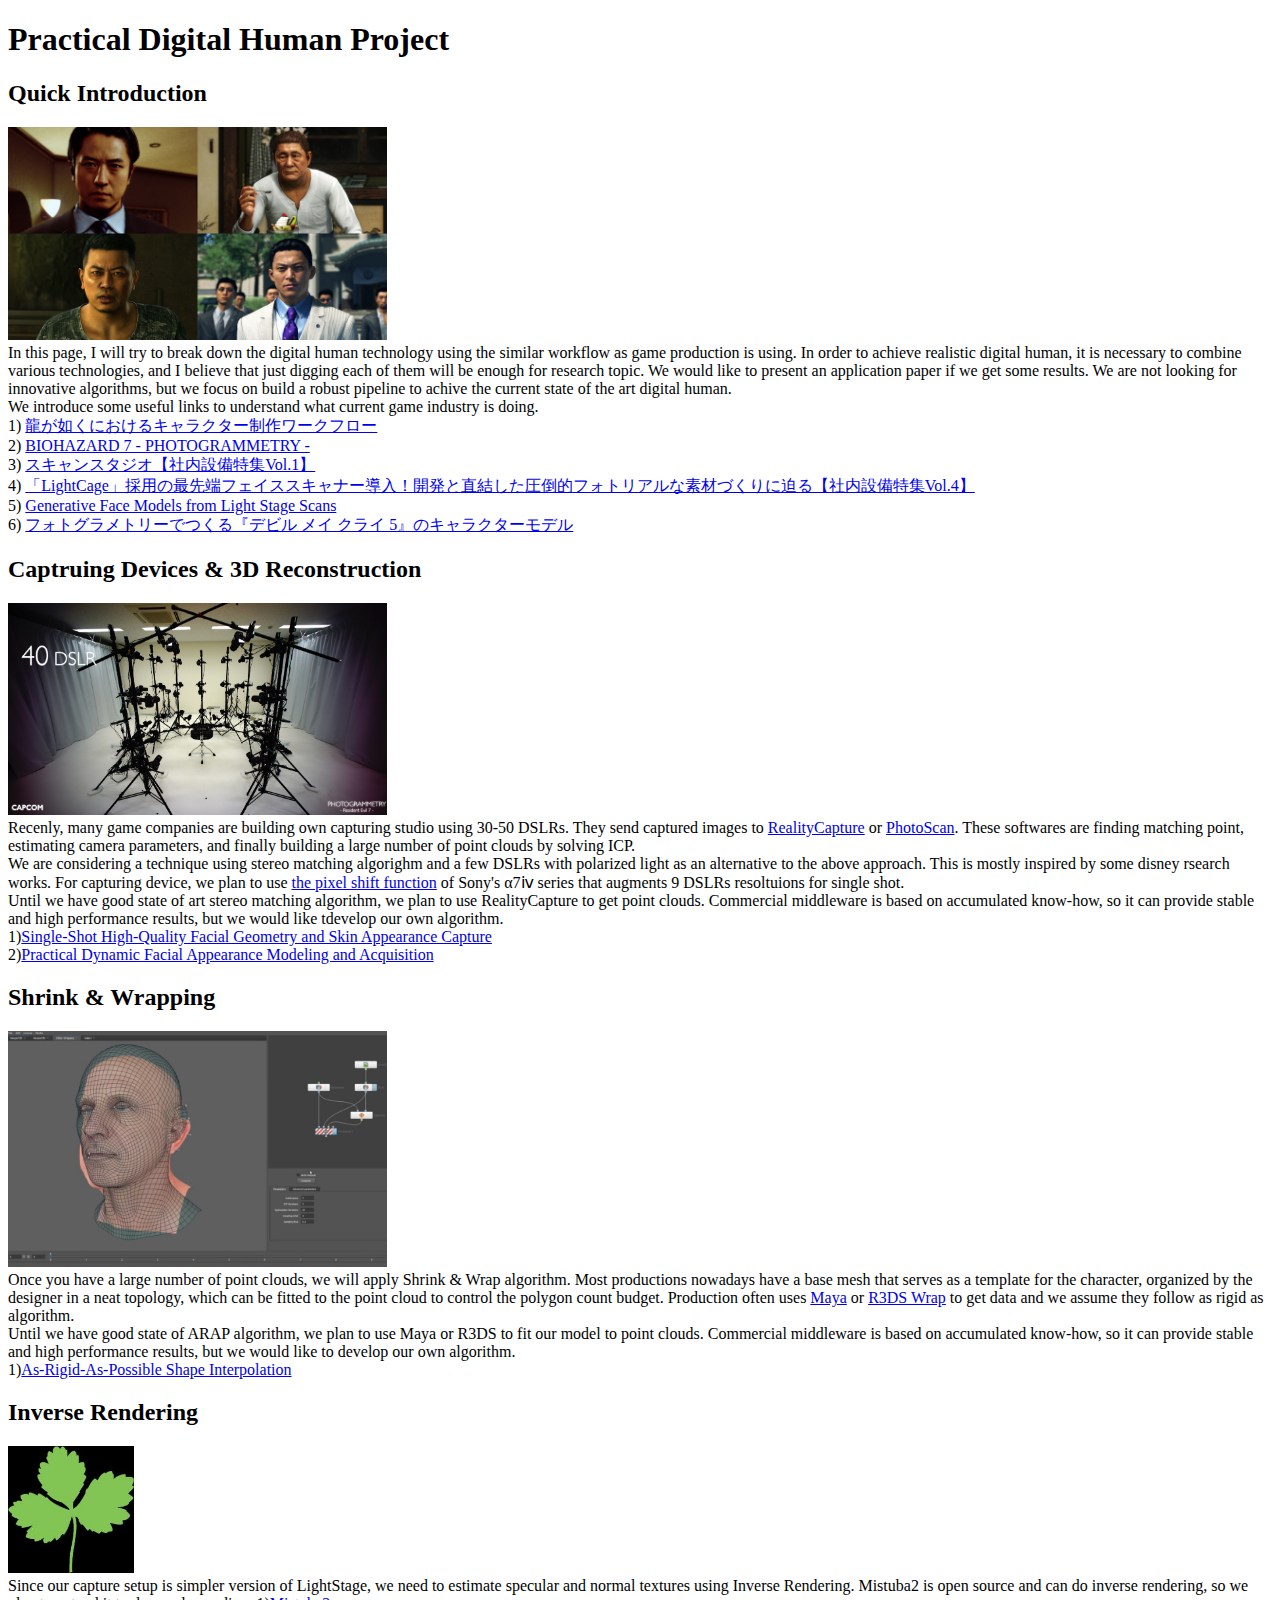
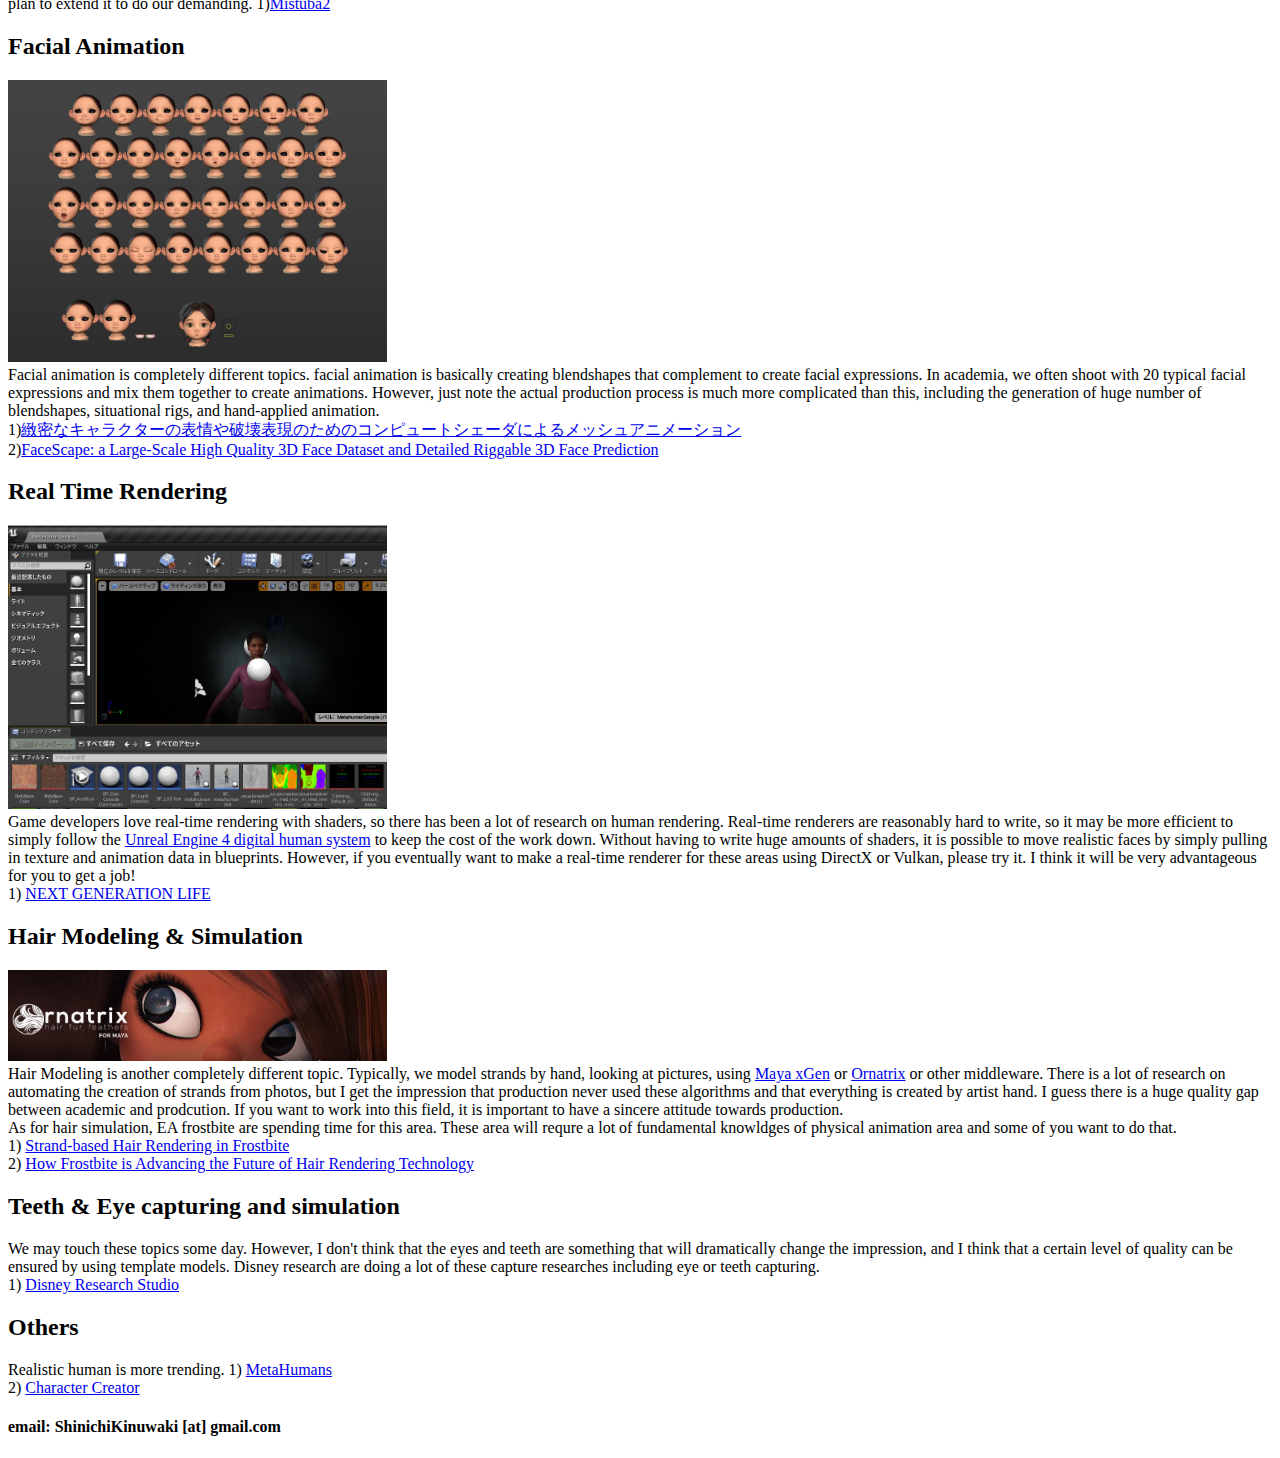
<file: digitalhuman/index.html>
<!DOCTYPE html>
<html>
  <head>
    <title>Digital Human</title>
    <meta charset="UTF-8">
    <meta keywords="Digital Human">
    <meta description="Digital Human Project">
  </head>
  <body>
  <h1>Practical Digital Human Project</h1>


  <h2>Quick Introduction</h2>
  <img src="./20190313135644.jpg" width="30%"><br>
  In this page, I will try to break down the digital human technology using the similar workflow as game production is using. In order to achieve realistic digital human, it is necessary to combine various technologies, and I believe that just digging each of them will be enough for research topic. We would like to present an application paper if we get some results. We are not looking for innovative algorithms, but we focus on build a robust pipeline to achive the current state of the art digital human.<br>
  
  We introduce some useful links to understand what current game industry is doing.<br>
  1) <a href="https://techblog.sega.jp/entry/2018/12/26/100000">龍が如くにおけるキャラクター制作ワークフロー</a><br>
  2) <a href="https://cedil.cesa.or.jp/cedil_sessions/view/1545">BIOHAZARD 7 - PHOTOGRAMMETRY -</a><br>
  3) <a href="https://magazine.cygames.co.jp/archives/600">スキャンスタジオ【社内設備特集Vol.1】</a><br>
  4) <a href="https://magazine.cygames.co.jp/archives/14013">「LightCage」採用の最先端フェイススキャナー導入！開発と直結した圧倒的フォトリアルな素材づくりに迫る【社内設備特集Vol.4】</a><br>
  5) <a href="https://developer.nvidia.com/gtc/2020/video/s22115-vid">Generative Face Models from Light Stage Scans</a><br>
  6) <a href="https://cgworld.jp/feature/201908-gg2019-dmc5.html">フォトグラメトリーでつくる『デビル メイ クライ 5』のキャラクターモデル</a><br>

  <h2>Captruing Devices & 3D Reconstruction</h2>
  <img src="./dslrs.jpg" width="30%"><br>
  Recenly, many game companies are building own capturing studio using 30-50 DSLRs. They send captured images to <a href="https://www.capturingreality.com/">RealityCapture</a> or <a href="https://oakcorp.net/agisoft/">PhotoScan</a>. These softwares are finding matching point, estimating camera parameters, and finally building a large number of point clouds by solving ICP.<br>
  We are considering a technique using stereo matching algorighm and a few DSLRs with polarized light as an alternative to the above approach. This is mostly inspired by some disney rsearch works. For capturing device, we plan to use <a href="https://www.itmedia.co.jp/news/articles/1909/10/news132.html">the pixel shift function</a> of Sony's α7ⅳ series that augments 9 DSLRs resoltuions for single shot.<br>
  Until we have good state of art stereo matching algorithm, we plan to use RealityCapture to get point clouds. Commercial middleware is based on accumulated know-how, so it can provide stable and high performance results, but we would like tdevelop our own algorithm.<br>
  1)<a href="https://studios.disneyresearch.com/2020/08/14/single-shot-high-quality-facial-geometry-and-skin-appearance-capture/">Single-Shot High-Quality Facial Geometry and Skin Appearance Capture</a><br>
  2)<a href="https://studios.disneyresearch.com/wp-content/uploads/2019/03/Practical-Dynamic-Facial-Appearance-Modeling-and-Acquisition-Paper1.pdf">Practical Dynamic Facial Appearance Modeling and Acquisition</a><br>

  <h2>Shrink & Wrapping</h2>
  <img src="./arap.jpg" width="30%"><br>
  Once you have a large number of point clouds, we will apply Shrink & Wrap algorithm. Most productions nowadays have a base mesh that serves as a template for the character, organized by the designer in a neat topology, which can be fitted to the point cloud to control the polygon count budget. Production often uses <a href="https://knowledge.autodesk.com/ja/support/maya/learn-explore/caas/CloudHelp/cloudhelp/2018/JPN/Maya-Modeling/files/GUID-832864E7-A266-4EA8-92A1-7D570759D74E-htm.html">Maya</a> or <a href="https://www.russian3dscanner.com/">R3DS Wrap</a> to get data and we assume they follow as rigid as algorithm. <br>
  Until we have good state of ARAP algorithm, we plan to use Maya or R3DS to fit our model to point clouds. Commercial middleware is based on accumulated know-how, so it can provide stable and high performance results, but we would like to  develop our own algorithm.<br>
  1)<a href="http://www.cs.tau.ac.il/~levin/arap.pdf">As-Rigid-As-Possible Shape Interpolation</a><br>

  <h2>Inverse Rendering</h2>
  <img src="./mitsuba.jpg" width="10%"><br>
  Since our capture setup is simpler version of LightStage, we need to estimate specular and normal textures using Inverse Rendering. Mistuba2 is open source and can do inverse rendering, so we plan to extend it to do our demanding.
  1)<a href="https://github.com/mitsuba-renderer/mitsuba2">Mistuba2</a><br>

  <h2>Facial Animation</h2>
  <img src="./image7.jpg" width="30%"><br>
  Facial animation is completely different topics. facial animation is basically creating blendshapes that complement to create facial expressions. In academia, we often shoot with 20 typical facial expressions and mix them together to create animations.
  However, just note the actual production process is much more complicated than this, including the generation of huge number of blendshapes, situational rigs, and hand-applied animation.<br>
  1)<a href="https://www.slideshare.net/capcom_rd/ss-139179580">緻密なキャラクターの表情や破壊表現のためのコンピュートシェーダによるメッシュアニメーション</a><br>
  2)<a href="https://github.com/zhuhao-nju/facescape">FaceScape: a Large-Scale High Quality 3D Face Dataset and Detailed Riggable 3D Face Prediction</a><br>

  <h2>Real Time Rendering</h2>
  <img src="./ue4rendering.jpg" width="30%"><br>
  Game developers love real-time rendering with shaders, so there has been a lot of research on human rendering. Real-time renderers are reasonably hard to write, so it may be more efficient to simply follow the <a href="https://docs.unrealengine.com/ja/Resources/Showcases/DigitalHumans/index.html">Unreal Engine 4 digital human system</a> to keep the cost of the work down. Without having to write huge amounts of shaders, it is possible to move realistic faces by simply pulling in texture and animation data in blueprints. However, if you eventually want to make a real-time renderer for these areas using DirectX or Vulkan, please try it. I think it will be very advantageous for you to get a job!<br>
 1) <a href="http://www.iryoku.com/next-generation-life">NEXT GENERATION LIFE</a><br>


  <h2>Hair Modeling & Simulation</h2>
  <img src="./ornatrix.jpg" width="30%"><br>
  Hair Modeling is another completely different topic. Typically, we model strands by hand, looking at pictures, using <a href="https://www.youtube.com/watch?v=rfxt0ubgLXc">Maya xGen</a> or <a href="https://ephere.com/plugins/autodesk/maya/ornatrix/">Ornatrix</a> or other middleware. There is a lot of research on automating the creation of strands from photos, but I get the impression that production never used these algorithms and that everything is created by artist hand. I guess there is a huge quality gap between academic and prodcution. If you want to work into this field, it is important to have a sincere attitude towards production.<br>
  As for hair simulation, EA frostbite are spending time for this area. These area will requre a lot of fundamental knowldges of physical animation area and some of you want to do that.<br>
 1) <a href="https://advances.realtimerendering.com/s2019/hair_presentation_final.pdf">Strand-based Hair Rendering in Frostbite</a><br>
 2) <a href="https://www.ea.com/frostbite/news/the-future-of-hair-rendering-technology-in-frostbite">How Frostbite is Advancing the Future of Hair Rendering Technology</a><br>

  <h2>Teeth & Eye capturing and simulation</h2>
  We may touch these topics some day. However, I don't think that the eyes and teeth are something that will dramatically change the impression, and I think that a certain level of quality can be ensured by using template models. Disney research are doing a lot of these capture researches including eye or teeth capturing.<br>
 1) <a href="https://studios.disneyresearch.com/category/capture/">Disney Research Studio</a><br>

  <h2>Others</h2>
  Realistic human is more trending. 
  1) <a href="https://www.unrealengine.com/ja/digital-humans">MetaHumans</a><br>
  2) <a href="https://www.reallusion.com/jp/character-creator/">Character Creator</a><br>


  <h4>email: ShinichiKinuwaki [at] gmail.com</h4>
  </body>
</html>
</file>
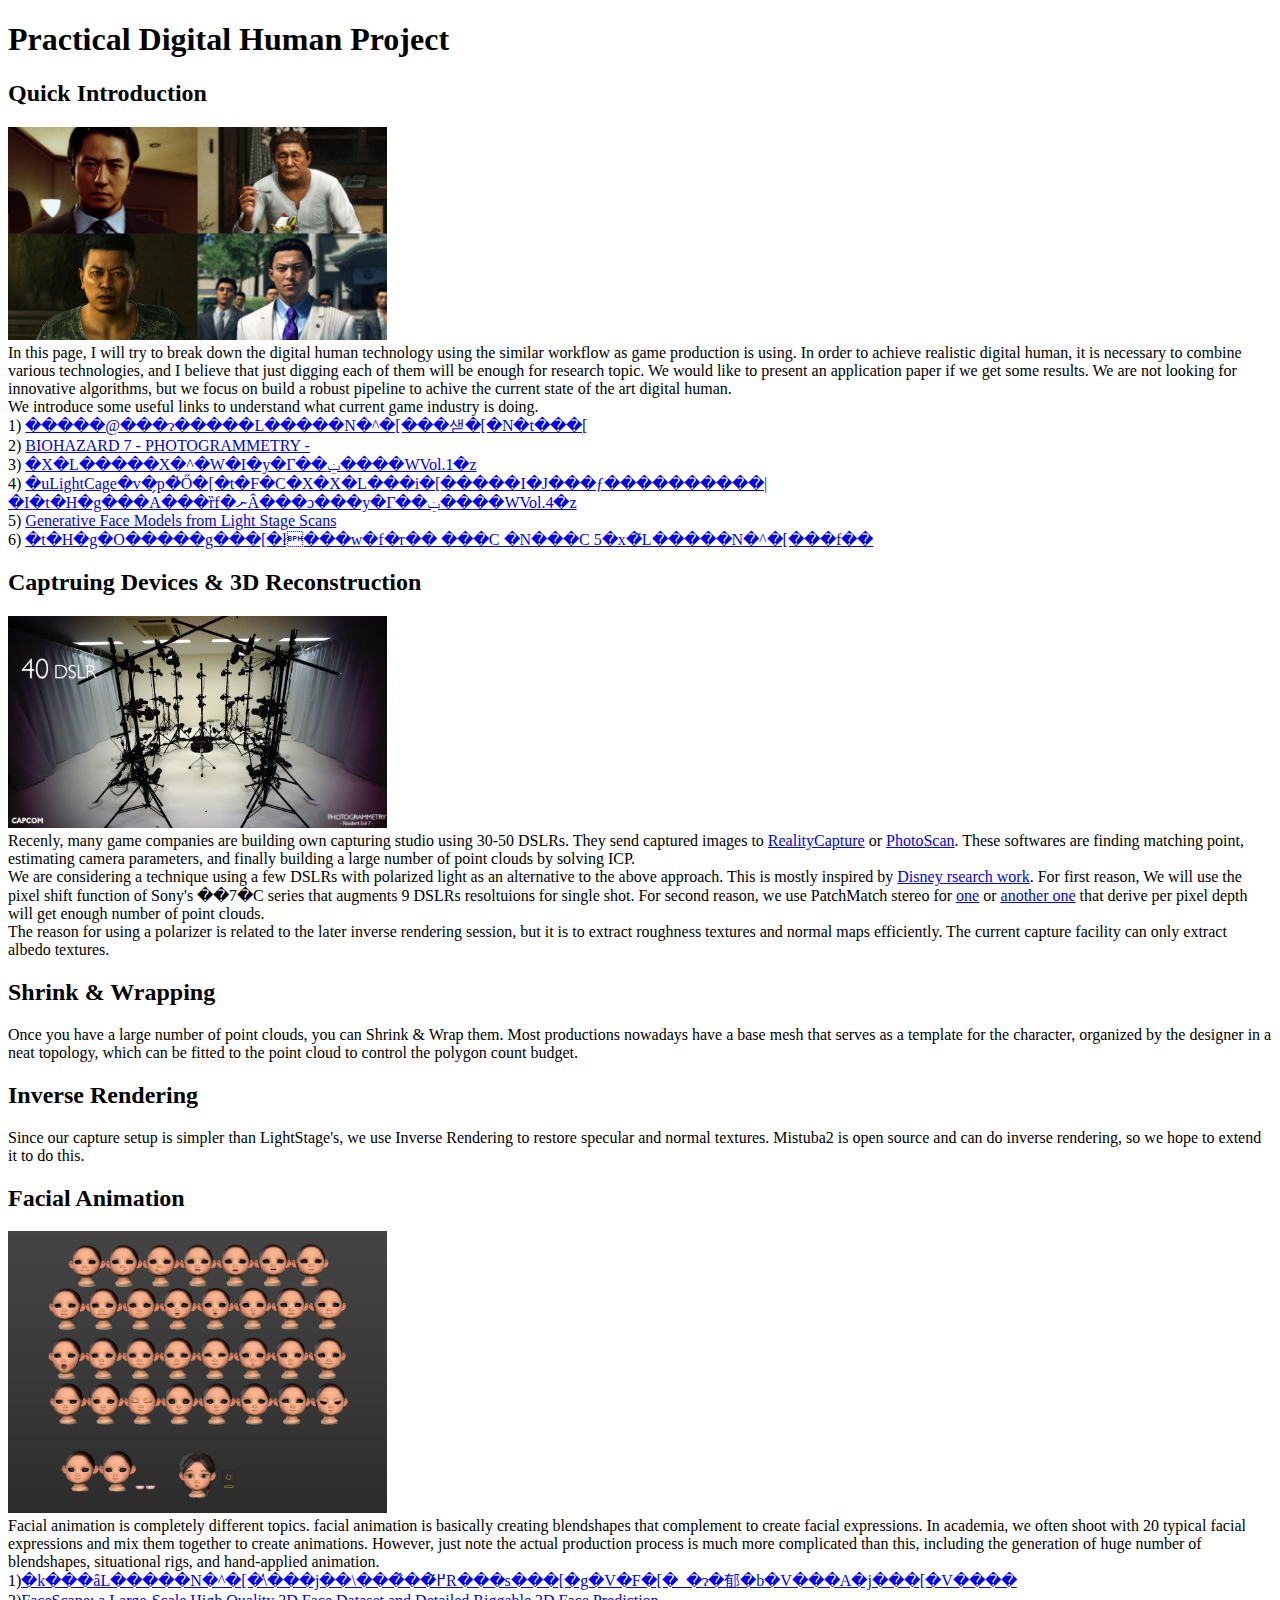
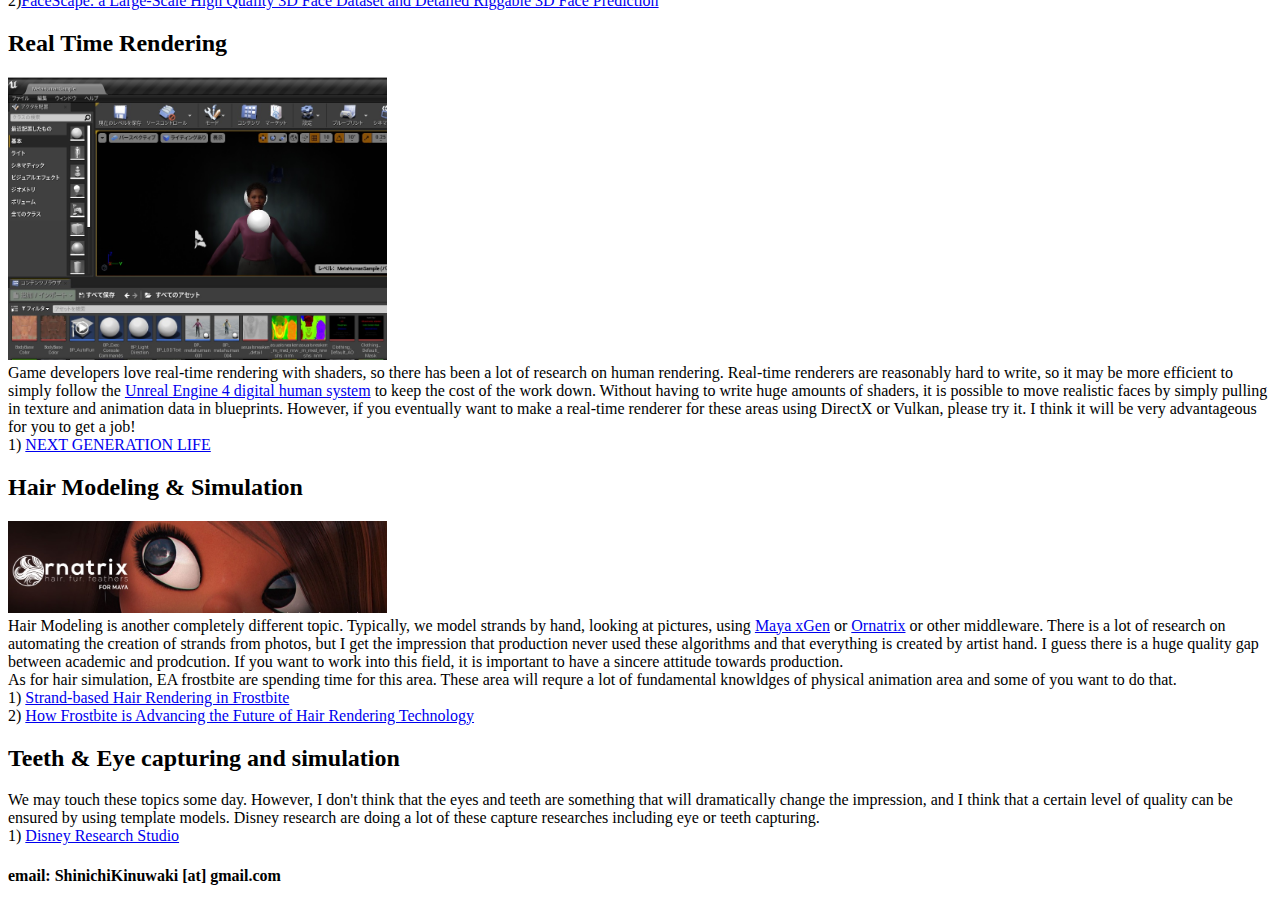
<file: photogrammetry/index.html>
<!DOCTYPE html>
<html>
  <head>
    <title>Digital Human</title>
    <meta keywords="Digital Human">
    <meta description="Digital Human Project">
  </head>
  <body>
  <h1>Practical Digital Human Project</h1>


  <h2>Quick Introduction</h2>
  <img src="./20190313135644.jpg" width="30%"><br>
  In this page, I will try to break down the digital human technology using the similar workflow as game production is using. In order to achieve realistic digital human, it is necessary to combine various technologies, and I believe that just digging each of them will be enough for research topic. We would like to present an application paper if we get some results. We are not looking for innovative algorithms, but we focus on build a robust pipeline to achive the current state of the art digital human.<br>
  
  We introduce some useful links to understand what current game industry is doing.<br>
  1) <a href="https://techblog.sega.jp/entry/2018/12/26/100000">�����@���ɂ�����L�����N�^�[���샏�[�N�t���[</a><br>
  2) <a href="https://cedil.cesa.or.jp/cedil_sessions/view/1545">BIOHAZARD 7 - PHOTOGRAMMETRY -</a><br>
  3) <a href="https://magazine.cygames.co.jp/archives/600">�X�L�����X�^�W�I�y�Г��ݔ����WVol.1�z</a><br>
  4) <a href="https://magazine.cygames.co.jp/archives/14013">�uLightCage�v�̗p�̍Ő�[�t�F�C�X�X�L���i�[�����I�J���ƒ����������|�I�t�H�g���A���ȑf�ނÂ���ɔ���y�Г��ݔ����WVol.4�z</a><br>
  5) <a href="https://developer.nvidia.com/gtc/2020/video/s22115-vid">Generative Face Models from Light Stage Scans</a><br>
  6) <a href="https://cgworld.jp/feature/201908-gg2019-dmc5.html">�t�H�g�O�����g���[�ł���w�f�r�� ���C �N���C 5�x�̃L�����N�^�[���f��</a><br>

  <h2>Captruing Devices & 3D Reconstruction</h2>
  <img src="./dslrs.jpg" width="30%"><br>
  Recenly, many game companies are building own capturing studio using 30-50 DSLRs. They send captured images to <a href="https://www.capturingreality.com/">RealityCapture</a> or <a href="https://oakcorp.net/agisoft/">PhotoScan</a>. These softwares are finding matching point, estimating camera parameters, and finally building a large number of point clouds by solving ICP.<br>
  We are considering a technique using a few DSLRs with polarized light as an alternative to the above approach. This is mostly inspired by <a href="https://studios.disneyresearch.com/2020/08/14/single-shot-high-quality-facial-geometry-and-skin-appearance-capture/">Disney rsearch work</a>. For first reason, We will use <a hreaf="https://www.itmedia.co.jp/news/articles/1909/10/news132.html">the pixel shift function</a> of Sony's ��7�C series that augments 9 DSLRs resoltuions for single shot. For second reason, we use PatchMatch stereo for <a href="https://github.com/YinlinHu/CPM">one</a> or <a href="https://github.com/ivanbergonzani/patch-match-stereo">another one</a> that derive per pixel depth will get enough number of point clouds.<br>
  The reason for using a polarizer is related to the later inverse rendering session, but it is to extract roughness textures and normal maps efficiently. The current capture facility can only extract albedo textures.

  <h2>Shrink & Wrapping</h2>
  Once you have a large number of point clouds, you can Shrink & Wrap them. Most productions nowadays have a base mesh that serves as a template for the character, organized by the designer in a neat topology, which can be fitted to the point cloud to control the polygon count budget.

  <h2>Inverse Rendering</h2>
  Since our capture setup is simpler than LightStage's, we use Inverse Rendering to restore specular and normal textures. Mistuba2 is open source and can do inverse rendering, so we hope to extend it to do this.

  <h2>Facial Animation</h2>
  <img src="./image7.jpg" width="30%"><br>
  Facial animation is completely different topics. facial animation is basically creating blendshapes that complement to create facial expressions. In academia, we often shoot with 20 typical facial expressions and mix them together to create animations.
  However, just note the actual production process is much more complicated than this, including the generation of huge number of blendshapes, situational rigs, and hand-applied animation.<br>
  1)<a href="https://www.slideshare.net/capcom_rd/ss-139179580">�k���ȃL�����N�^�[�̕\���j��\���̂��߂̃R���s���[�g�V�F�[�_�ɂ�郁�b�V���A�j���[�V����</a><br>
  2)<a href="https://github.com/zhuhao-nju/facescape">FaceScape: a Large-Scale High Quality 3D Face Dataset and Detailed Riggable 3D Face Prediction</a><br>

  <h2>Real Time Rendering</h2>
  <img src="./ue4rendering.jpg" width="30%"><br>
  Game developers love real-time rendering with shaders, so there has been a lot of research on human rendering. Real-time renderers are reasonably hard to write, so it may be more efficient to simply follow the <a href="https://docs.unrealengine.com/ja/Resources/Showcases/DigitalHumans/index.html">Unreal Engine 4 digital human system</a> to keep the cost of the work down. Without having to write huge amounts of shaders, it is possible to move realistic faces by simply pulling in texture and animation data in blueprints. However, if you eventually want to make a real-time renderer for these areas using DirectX or Vulkan, please try it. I think it will be very advantageous for you to get a job!<br>
 1) <a href="http://www.iryoku.com/next-generation-life">NEXT GENERATION LIFE</a><br>


  <h2>Hair Modeling & Simulation</h2>
  <img src="./ornatrix.jpg" width="30%"><br>
  Hair Modeling is another completely different topic. Typically, we model strands by hand, looking at pictures, using <a href="https://www.youtube.com/watch?v=rfxt0ubgLXc">Maya xGen</a> or <a href="https://ephere.com/plugins/autodesk/maya/ornatrix/">Ornatrix</a> or other middleware. There is a lot of research on automating the creation of strands from photos, but I get the impression that production never used these algorithms and that everything is created by artist hand. I guess there is a huge quality gap between academic and prodcution. If you want to work into this field, it is important to have a sincere attitude towards production.<br>
  As for hair simulation, EA frostbite are spending time for this area. These area will requre a lot of fundamental knowldges of physical animation area and some of you want to do that.<br>
 1) <a href="https://advances.realtimerendering.com/s2019/hair_presentation_final.pdf">Strand-based Hair Rendering in Frostbite</a><br>
 2) <a href="https://www.ea.com/frostbite/news/the-future-of-hair-rendering-technology-in-frostbite">How Frostbite is Advancing the Future of Hair Rendering Technology</a><br>

  <h2>Teeth & Eye capturing and simulation</h2>
  We may touch these topics some day. However, I don't think that the eyes and teeth are something that will dramatically change the impression, and I think that a certain level of quality can be ensured by using template models. Disney research are doing a lot of these capture researches including eye or teeth capturing.<br>
 1) <a href="https://studios.disneyresearch.com/category/capture/">Disney Research Studio</a><br>


  <h4>email: ShinichiKinuwaki [at] gmail.com</h4>
  </body>
</html>
</file>
